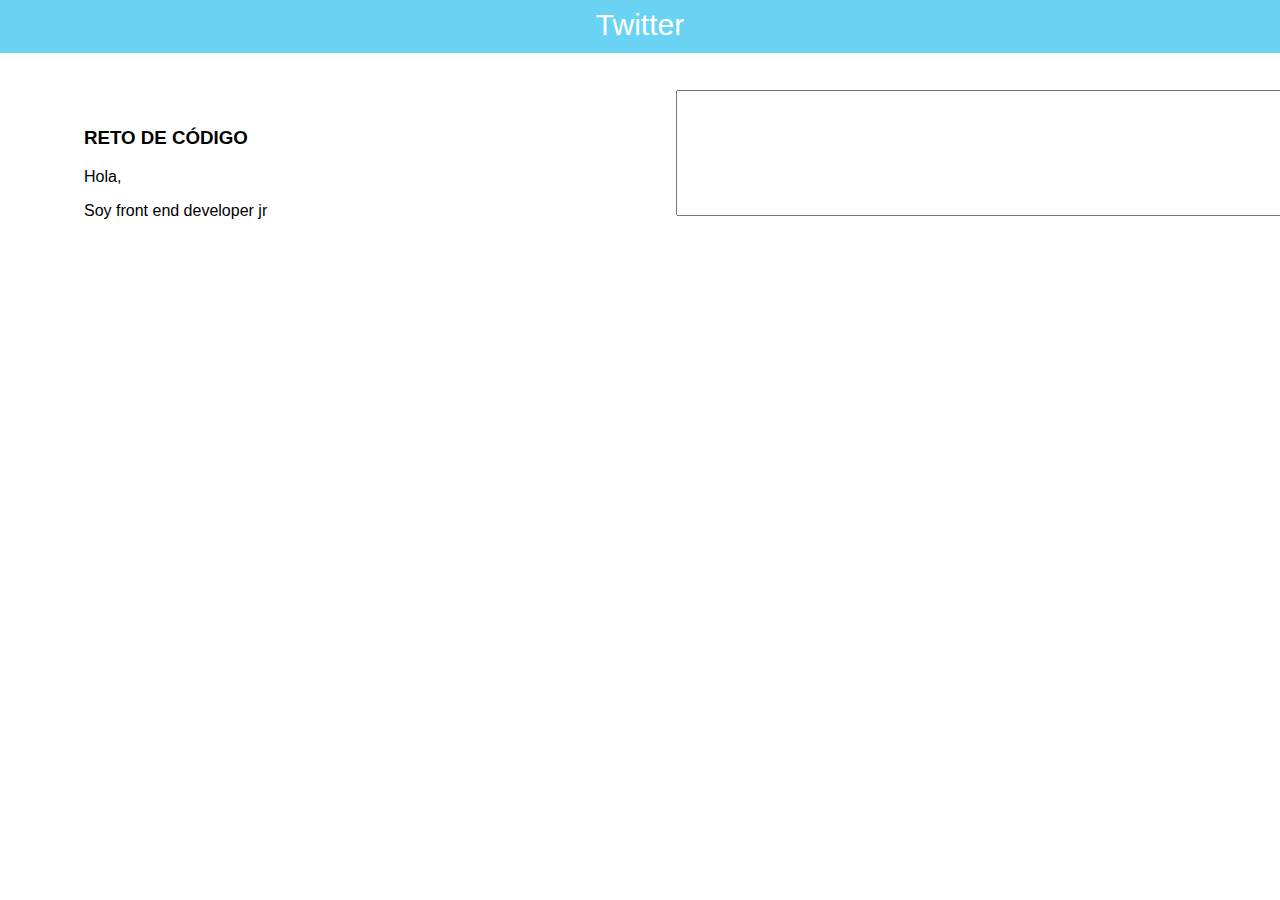
<file: index.html>
<!DOCTYPE html>
<html>
  <head>
    <meta charset="utf-8">
    <title>Twitter</title>
    <link rel="stylesheet" href="css/main.css">
  </head>
  <body>

    <nav>
      <p>Twitter</p>
    </nav>

    <div class="profile">
      <h3>RETO DE CÓDIGO</h3>
      <p>Hola,</p>
      <p>Soy front end developer jr</p>
    </div>

    <div class="textarea">
      <textarea name="name" rows="8" cols="80"></textarea>

    </div>

  </body>
</html>
</file>
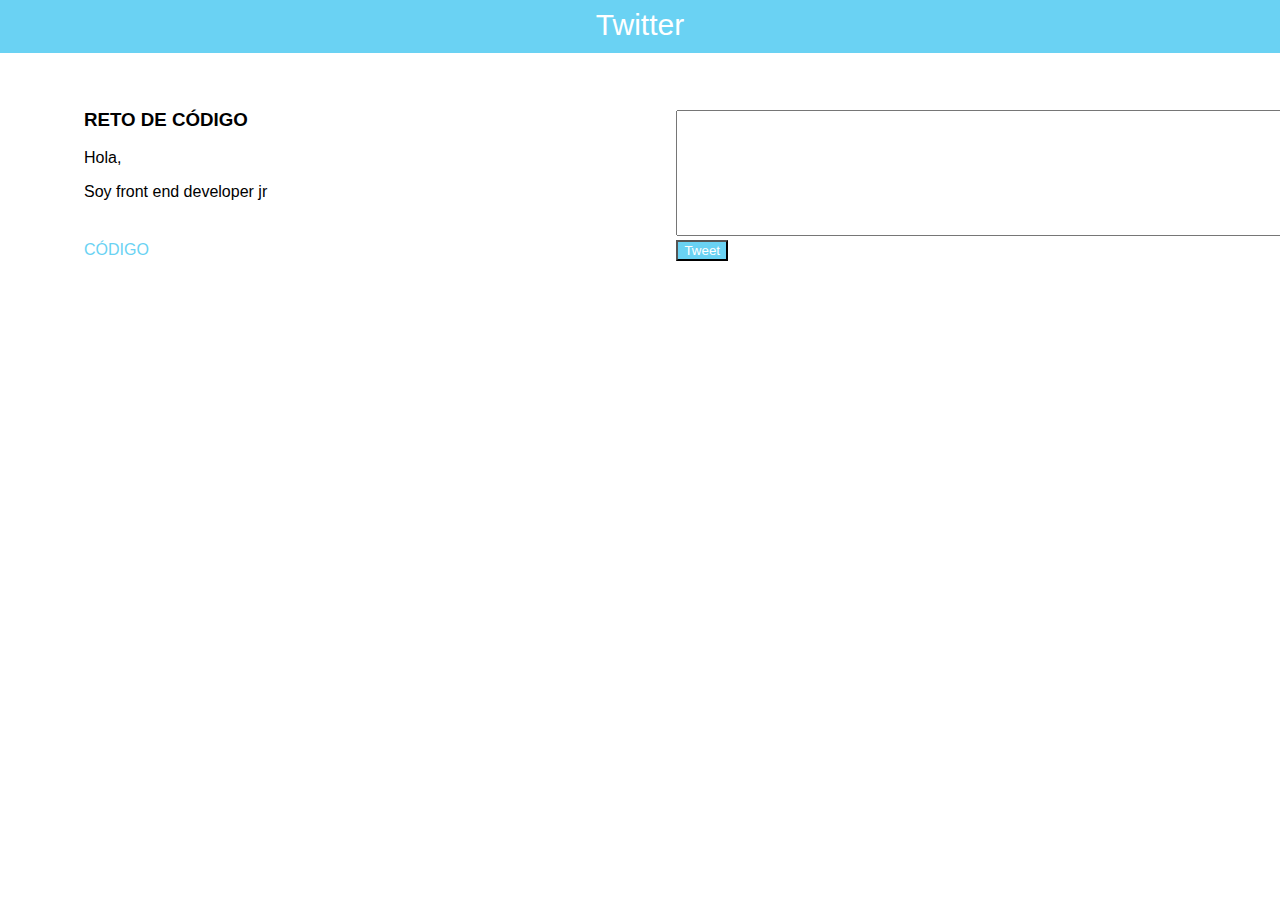
<file: twitter/index.html>
<!DOCTYPE html>
<html>
  <head>
    <meta charset="utf-8">
    <title>Twitter</title>
    <link rel="stylesheet" href="css/main.css">
    <link rel="icon" href="assets/images/logo.icon">
  </head>
  <body>

    <nav>
      <p>Twitter</p>
    </nav>

    <div class="profile">
      <h3>RETO DE CÓDIGO</h3>
      <p>Hola,</p>
      <p>Soy front end developer jr</p>
      <p class="link">CÓDIGO</p>
    </div>

    <div class="textarea">
      <textarea name="name" rows="8" cols="80"></textarea>
      <button type="button" name="Tweet" onclick="imprimir();">Tweet</button>
    </div>
    <div class="imprimir">
    <p id=resultado></p>
  </div>
  </body>
</html>
</file>
<file: css/main.css>
body {
  margin: 0;
  padding: 0;
  background-image:url("http://www.twitrcovers.com/wp-content/uploads/2012/09/Bike.jpg");
  background-repeat: no-repeat;
  background-size: 1280px 700px;
  font-family: sans-serif;
}

nav {
  background-color: #6ad2f3;
  width: 100%;
  height:53px;
  position: absolute;
}

nav > p { /* Texto Twitter en barra nav */
  text-align: center;
  color: white;
  font-size: 30px;
  margin-top: 8px;
}

.profile, .textarea{ /* Estilos para div profile y textarea */
  display: inline-block;
  width: 42.5%;
  height: 200px;
  background-color: white;
  margin-top: 90px;
  margin-left: 5%;
}

.profile > h3,
.profile > p { /* Ajustando márgenes de h3 y p */
  margin-left: 20px;
}
</file>
<file: twitter/css/main.css>
body {
  margin: 0;
  padding: 0;
  background-image:url("http://www.twitrcovers.com/wp-content/uploads/2012/09/Bike.jpg");
  background-repeat: no-repeat;
  background-size: 1280px 700px;
  font-family: sans-serif;
}

nav {
  background-color: #6ad2f3;
  width: 100%;
  height:53px;
  position: absolute;
}

nav > p { /* Texto Twitter en barra nav */
  text-align: center;
  color: white;
  font-size: 30px;
  margin-top: 8px;
}
.profile .link{
  color:  #6ad2f3;
  margin: 20px;
  padding-top: 20px;

}
.profile, .textarea{ /* Estilos para div profile y textarea */
  display: inline-block;
  width: 42.5%;
  height: 200px;
  background-color: white;
  margin-top: 90px;
  margin-left: 5%;
}
.textarea button{
  background-color: #6ad2f3;
  color: #fff;


}
.imprimir{
  background-color: transparent;
  margin-left: 70px;
  width: 90%;
  height: 70px;
}
.profile > h3,
.profile > p { /* Ajustando márgenes de h3 y p */
  margin-left: 20px;
}
</file>
